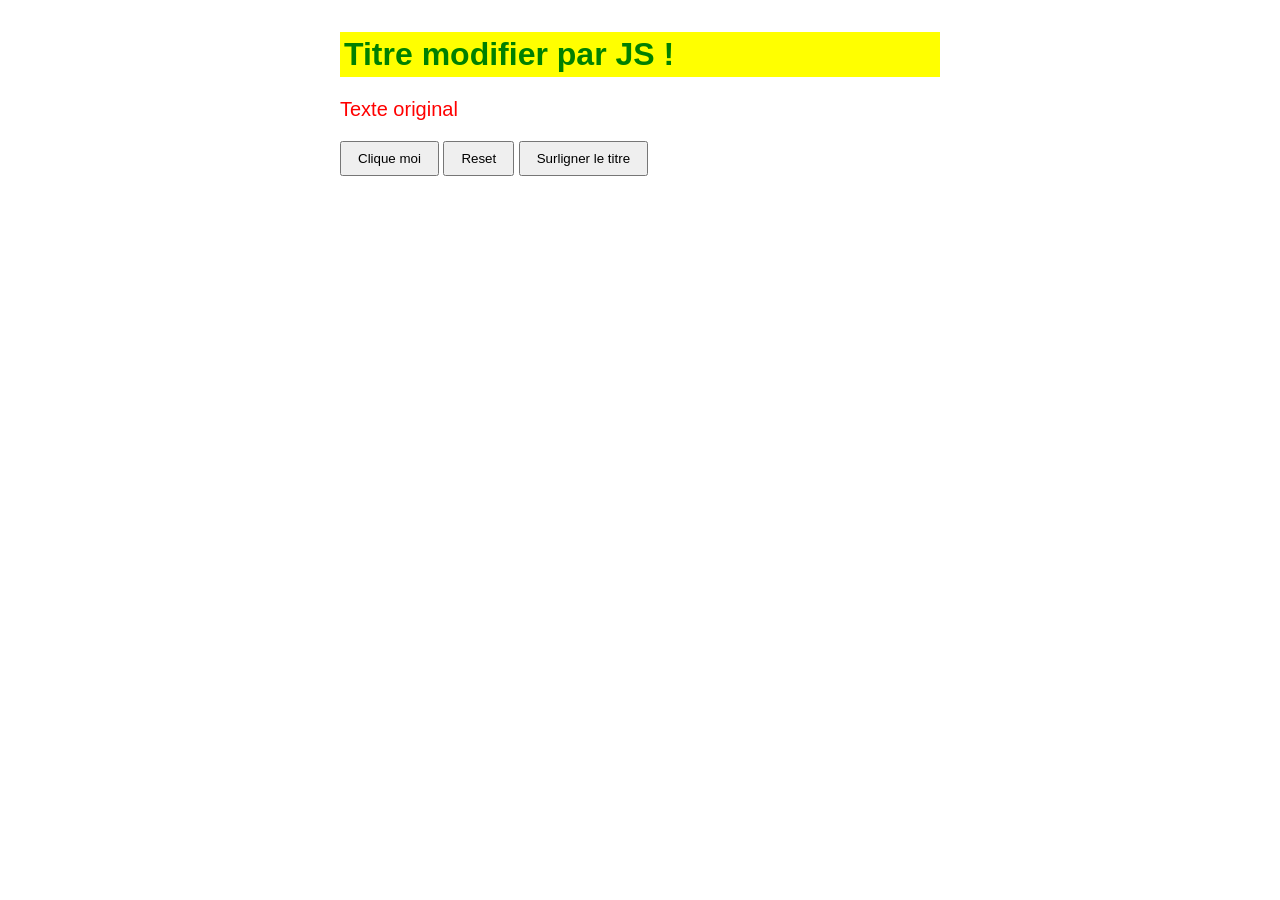
<file: js-phase2-dom/index.html>
<!DOCTYPE html>
<html lang="fr">
<head>
  <meta charset="UTF-8">
  <title>JS Phase 2 - DOM</title>
  <link rel="stylesheet" href="style.css">
</head>
<body>
  <h1 id="titre">Manipulation du DOM</h1>
  <p id="message">Texte original</p>
  <button id="monBouton">Clique moi</button>
  <button id="boutonReset">Reset</button>
  <button id="surligneTitre">Surligner le titre</button>

  <script src="script.js"></script>
</body>
</html>
</file>
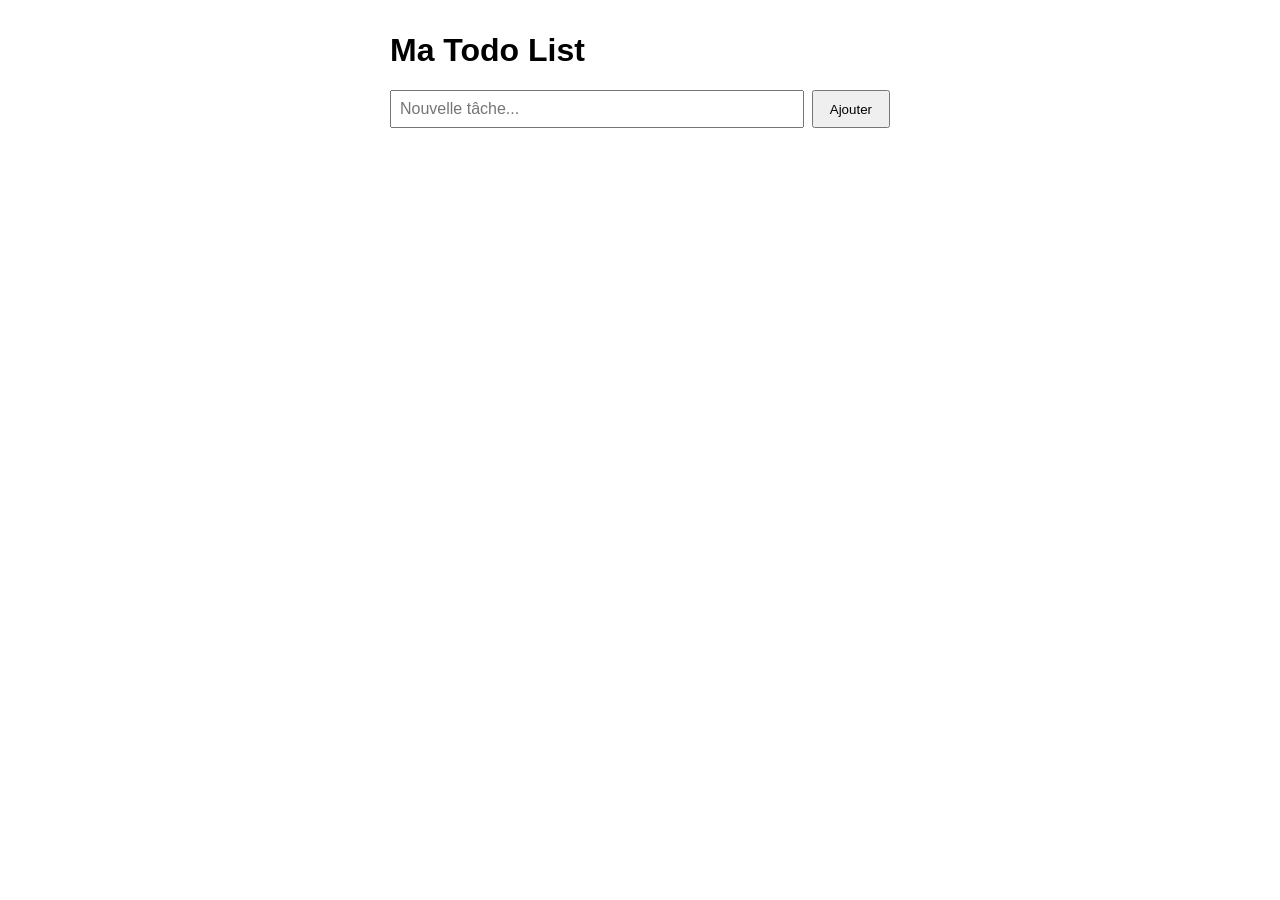
<file: js-phase2-todo/index.html>
<!DOCTYPE html>
<html lang="fr">
<head>
  <meta charset="UTF-8">
  <title>Todo List</title>
  <link rel="stylesheet" href="style.css">
</head>
<body>
  <h1 id="titre">Ma Todo List</h1>

  <div id="formulaire">
    <input type="text" id="inputTache" placeholder="Nouvelle tâche...">
    <button id="btnAjouter">Ajouter</button>
  </div>

  <ul id="listeTaches"></ul>

  <script src="script.js"></script>
</body>
</html>
</file>
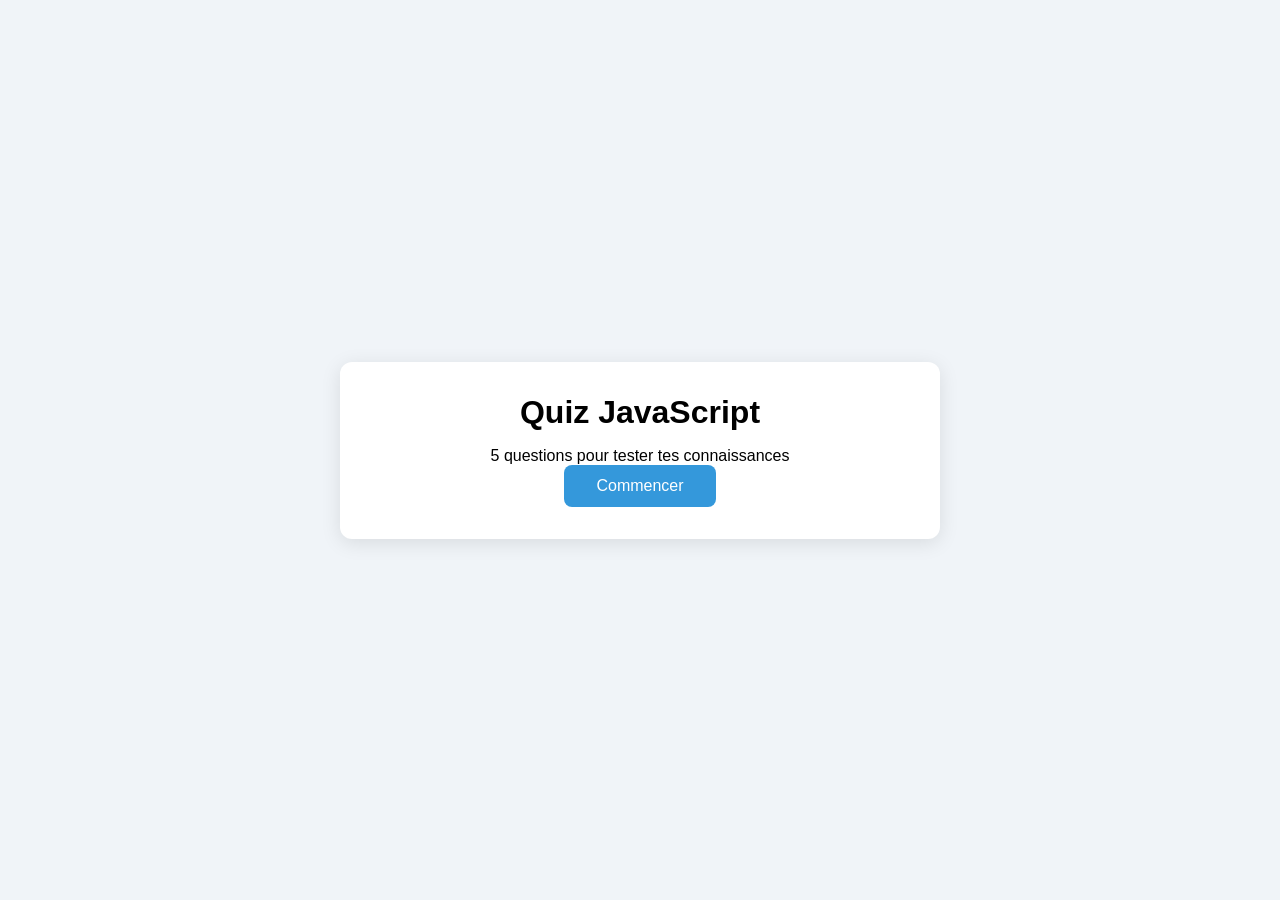
<file: js-phase3-quiz/index.html>
<!DOCTYPE html>
<html lang="fr">
<head>
  <meta charset="UTF-8">
  <title>Quiz JS</title>
  <link rel="stylesheet" href="style.css">
</head>
<body>
  <div id="app">

    <!-- Écran de démarrage -->
    <div id="ecranDepart">
      <h1>Quiz JavaScript</h1>
      <p>5 questions pour tester tes connaissances</p>
      <button id="btnCommencer">Commencer</button>
    </div>

    <!-- Écran de question -->
    <div id="ecranQuestion" class="cache">
      <div id="entete">
        <span id="numeroQuestion">Question 1/5</span>
        <span id="timer">⏱ 15s</span>
        <span id="scoreEnCours">Score : 0</span>
      </div>
      <h2 id="texteQuestion"></h2>
      <div id="listeChoix"></div>
    </div>

    <!-- Écran de résultats -->
    <div id="ecranResultat" class="cache">
      <h1>Résultats</h1>
      <p id="scoreFinal"></p>
      <p id="appreciation"></p>
      <button id="btnRejouer">Rejouer</button>
    </div>

  </div>
  <script type="module" src="script.js"></script>
</body>
</html>
</file>
<file: js-phase2-dom/style.css>
body {
  font-family: sans-serif;
  max-width: 600px;
  margin: 2rem auto;
  padding: 0 1rem;
}

button {
  padding: 0.5rem 1rem;
  cursor: pointer;
}

.surligne {
  background-color: yellow;
  font-weight: bold;
  padding: 4px;
}
</file>
<file: js-phase2-todo/style.css>
body {
  font-family: sans-serif;
  max-width: 500px;
  margin: 2rem auto;
  padding: 0 1rem;
}

#formulaire {
  display: flex;
  gap: 8px;
  margin-bottom: 1rem;
}

input {
  flex: 1;
  padding: 0.5rem;
  font-size: 16px;
}

button {
  padding: 0.5rem 1rem;
  cursor: pointer;
}

ul {
  list-style: none;
  padding: 0;
}

li {
  display: flex;
  align-items: center;
  gap: 8px;
  padding: 0.5rem 0;
  border-bottom: 1px solid #eee;
}

li span {
  flex: 9;
}

.terminee {
  text-decoration: line-through;
  color: gray;
}

.btn-supprimer {
  padding: 0.5rem 1rem;
  cursor: pointer;
  background-color: #ff4d4d;
  color: white;
  border: none;
  border-radius: 4px;
}
</file>
<file: js-phase3-quiz/style.css>
* {
  box-sizing: border-box;
  margin: 0;
  padding: 0;
}

body {
  font-family: sans-serif;
  background: #f0f4f8;
  display: flex;
  justify-content: center;
  align-items: center;
  min-height: 100vh;
}

#app {
  background: white;
  border-radius: 12px;
  padding: 2rem;
  width: 100%;
  max-width: 600px;
  box-shadow: 0 4px 20px rgba(0,0,0,0.1);
  text-align: center;
}

h1 { margin-bottom: 1rem; }
h2 { margin: 1.5rem 0; font-size: 1.1rem; text-align: left; }

#entete {
  display: flex;
  justify-content: space-between;
  font-size: 14px;
  color: #666;
  margin-bottom: 0.5rem;
}

#timer { font-weight: bold; color: #e74c3c; }

#listeChoix {
  display: flex;
  flex-direction: column;
  gap: 10px;
  margin-top: 1rem;
}

.btnChoix {
  color: #333;
  padding: 0.75rem 1rem;
  border: 2px solid #ddd;
  border-radius: 8px;
  background: white;
  cursor: pointer;
  text-align: left;
  font-size: 15px;
  transition: background 0.2s;
}

.btnChoix:hover { background: #f0f4f8; }
.btnChoix.correct { background: #d4edda; border-color: #28a745; }
.btnChoix.incorrect { background: #f8d7da; border-color: #dc3545; }
.btnChoix:disabled { cursor: not-allowed; }

#scoreFinal { font-size: 2rem; font-weight: bold; margin: 1rem 0; }
#appreciation { color: #666; margin-bottom: 1.5rem; }

button {
  padding: 0.75rem 2rem;
  background: #3498db;
  color: white;
  border: none;
  border-radius: 8px;
  font-size: 16px;
  cursor: pointer;
}

button:hover { background: #2980b9; }
.cache { display: none; }
</file>
